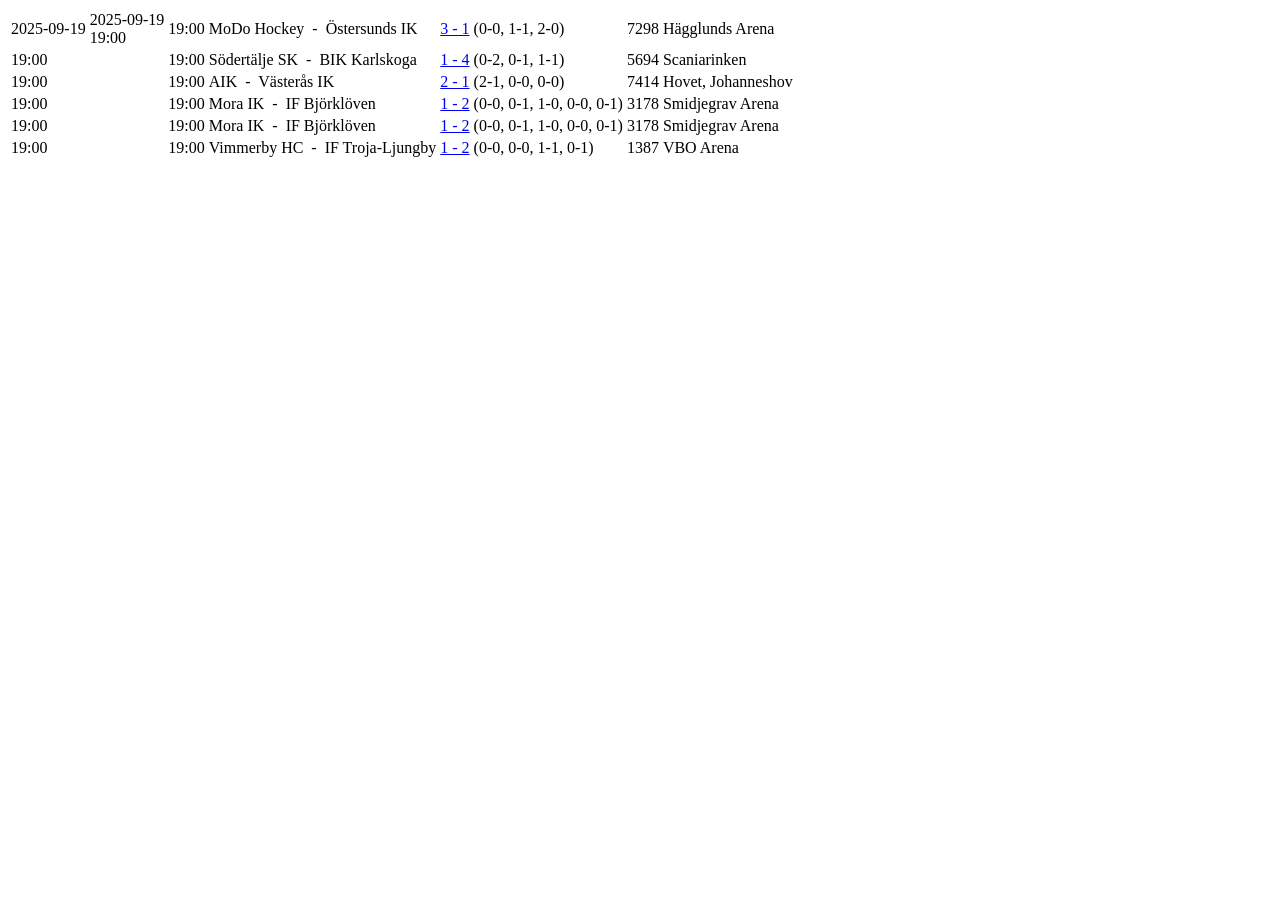
<file: internal/swehockey/testdata/schedule_18266.html>
<html><body><table>
<tr><td class="tdOdd standardPaddingTop d-none d-sm-table-cell">2025-09-19</td><td class="tdOdd standardPaddingTop d-table-cell d-sm-none"><bold>2025-09-19</bold><br />19:00</td><td class="tdOdd standardPaddingTop d-none d-sm-table-cell" style="white-space: nowrap;"><div class="dateLink"><span href="#" class="lnkTooltip" title="90131001">19:00</span></div></td><td class="tdOdd standardPaddingTop">MoDo Hockey
             - 
            Östersunds IK</td><td class="tdOdd standardPaddingTop" style="white-space: nowrap;"><a href="&#xD;&#xA;                          javascript:openonlinewindow('/Game/Events/1005612','')&#xD;&#xA;                        ">3 - 1</a></td><td class="tdOdd standardPaddingTop d-none d-sm-table-cell" style="white-space: nowrap;">
              (0-0, 1-1, 2-0)
            </td><td class="tdOdd standardPaddingTop d-none d-md-table-cell" style="text-align: right">7298</td><td class="tdOdd standardPaddingTop">Hägglunds Arena </td></tr>
<tr><td class="tdNormal standardPaddingTop d-table-cell d-sm-none">19:00</td><td class="tdNormal standardPaddingTop d-none d-sm-table-cell" /><td class="tdNormal standardPaddingTop d-none d-sm-table-cell" style="white-space: nowrap;"><div class="dateLink"><span href="#" class="lnkTooltip" title="90131002">19:00</span></div></td><td class="tdNormal standardPaddingTop">Södertälje SK
             - 
            BIK Karlskoga</td><td class="tdNormal standardPaddingTop" style="white-space: nowrap;"><a href="&#xD;&#xA;                          javascript:openonlinewindow('/Game/Events/1005613','')&#xD;&#xA;                        ">1 - 4</a></td><td class="tdNormal standardPaddingTop d-none d-sm-table-cell" style="white-space: nowrap;">
              (0-2, 0-1, 1-1)
            </td><td class="tdNormal standardPaddingTop d-none d-md-table-cell" style="text-align: right">5694</td><td class="tdNormal standardPaddingTop">Scaniarinken</td></tr>
<tr><td class="tdOdd standardPaddingTop d-table-cell d-sm-none">19:00</td><td class="tdOdd standardPaddingTop d-none d-sm-table-cell" /><td class="tdOdd standardPaddingTop d-none d-sm-table-cell" style="white-space: nowrap;"><div class="dateLink"><span href="#" class="lnkTooltip" title="90131003">19:00</span></div></td><td class="tdOdd standardPaddingTop">AIK
             - 
            Västerås IK</td><td class="tdOdd standardPaddingTop" style="white-space: nowrap;"><a href="&#xD;&#xA;                          javascript:openonlinewindow('/Game/Events/1005614','')&#xD;&#xA;                        ">2 - 1</a></td><td class="tdOdd standardPaddingTop d-none d-sm-table-cell" style="white-space: nowrap;">
              (2-1, 0-0, 0-0)
            </td><td class="tdOdd standardPaddingTop d-none d-md-table-cell" style="text-align: right">7414</td><td class="tdOdd standardPaddingTop">Hovet, Johanneshov</td></tr>
<tr><td class="tdNormal standardPaddingTop d-table-cell d-sm-none">19:00</td><td class="tdNormal standardPaddingTop d-none d-sm-table-cell" /><td class="tdNormal standardPaddingTop d-none d-sm-table-cell" style="white-space: nowrap;"><div class="dateLink"><span href="#" class="lnkTooltip" title="90131004">19:00</span></div></td><td class="tdNormal standardPaddingTop">Mora IK
             - 
            IF Björklöven</td><td class="tdNormal standardPaddingTop" style="white-space: nowrap;"><a href="&#xD;&#xA;                          javascript:openonlinewindow('/Game/Events/1005615','')&#xD;&#xA;                        ">1 - 2</a></td><td class="tdNormal standardPaddingTop d-none d-sm-table-cell" style="white-space: nowrap;">
              (0-0, 0-1, 1-0, 0-0, 0-1)
            </td><td class="tdNormal standardPaddingTop d-none d-md-table-cell" style="text-align: right">3178</td><td class="tdNormal standardPaddingTop">Smidjegrav Arena</td></tr>
<tr><td class="tdNormal standardPaddingTop d-table-cell d-sm-none">19:00</td><td class="tdNormal standardPaddingTop d-none d-sm-table-cell" /><td class="tdNormal standardPaddingTop d-none d-sm-table-cell" style="white-space: nowrap;"><div class="dateLink"><span href="#" class="lnkTooltip" title="90131004">19:00</span></div></td><td class="tdNormal standardPaddingTop">Mora IK
             - 
            IF Björklöven</td><td class="tdNormal standardPaddingTop" style="white-space: nowrap;"><a href="&#xD;&#xA;                          javascript:openonlinewindow('/Game/Events/1005615','')&#xD;&#xA;                        ">1 - 2</a></td><td class="tdNormal standardPaddingTop d-none d-sm-table-cell" style="white-space: nowrap;">
              (0-0, 0-1, 1-0, 0-0, 0-1)
            </td><td class="tdNormal standardPaddingTop d-none d-md-table-cell" style="text-align: right">3178</td><td class="tdNormal standardPaddingTop">Smidjegrav Arena</td></tr>
<tr><td class="tdOdd standardPaddingTop d-table-cell d-sm-none">19:00</td><td class="tdOdd standardPaddingTop d-none d-sm-table-cell" /><td class="tdOdd standardPaddingTop d-none d-sm-table-cell" style="white-space: nowrap;"><div class="dateLink"><span href="#" class="lnkTooltip" title="90131007">19:00</span></div></td><td class="tdOdd standardPaddingTop">Vimmerby HC
             - 
            IF Troja-Ljungby</td><td class="tdOdd standardPaddingTop" style="white-space: nowrap;"><a href="&#xD;&#xA;                          javascript:openonlinewindow('/Game/Events/1005618','')&#xD;&#xA;                        ">1 - 2</a></td><td class="tdOdd standardPaddingTop d-none d-sm-table-cell" style="white-space: nowrap;">
              (0-0, 0-0, 1-1, 0-1)
            </td><td class="tdOdd standardPaddingTop d-none d-md-table-cell" style="text-align: right">1387</td><td class="tdOdd standardPaddingTop">VBO Arena</td></tr>
</table></body></html>
</file>
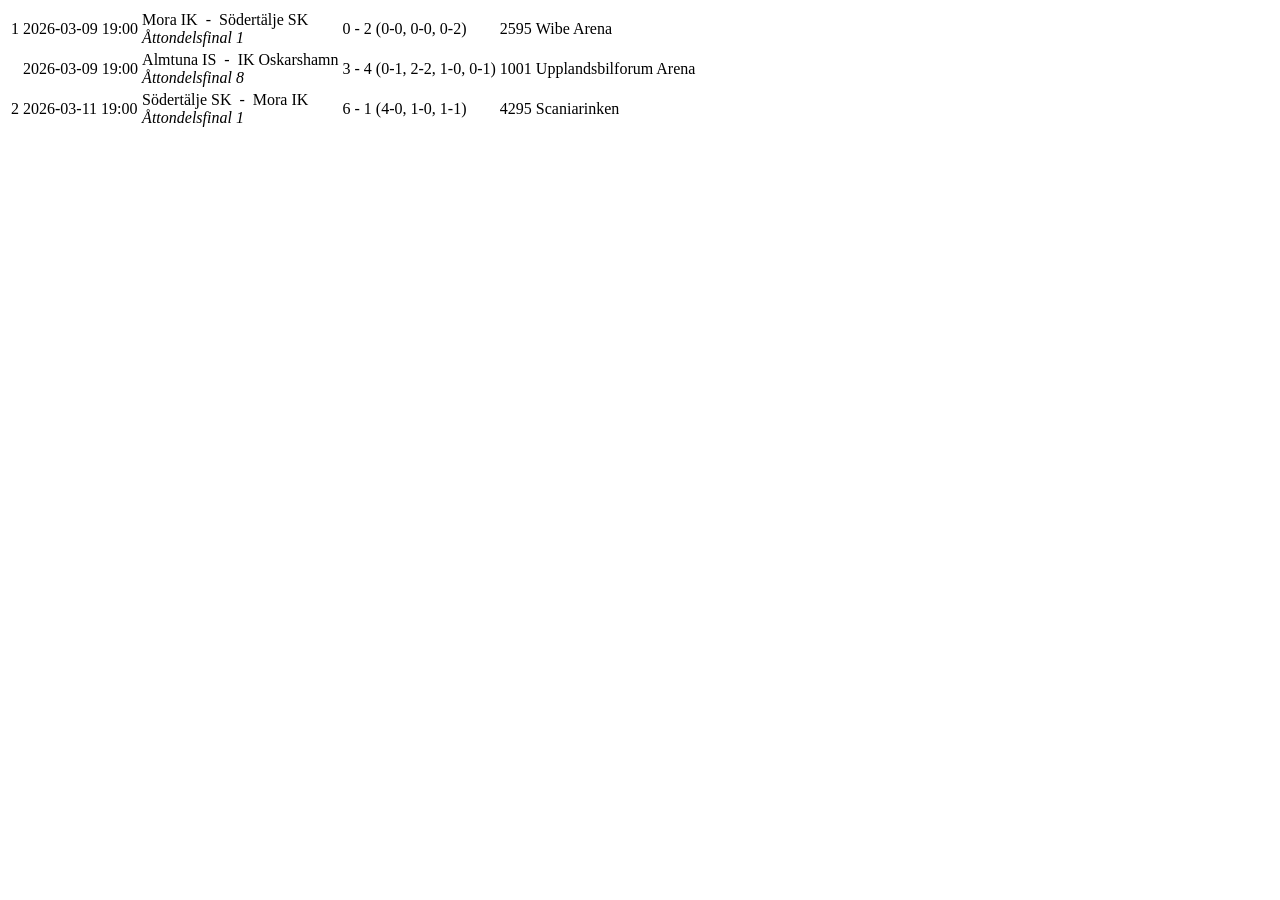
<file: internal/swehockey/testdata/schedule_playoff_19979.html>
<html><body><table>
<tr><td class="tdOdd standardPaddingTop d-none d-sm-table-cell">1</td><td class="tdOdd standardPaddingTop" style="white-space: nowrap;"><div class="dateLink"><span href="#" class="lnkTooltip" title="90133001">2026-03-09 19:00</span></div></td><td class="tdOdd standardPaddingTop">Mora IK
             - 
            Södertälje SK<br /><i>Åttondelsfinal 1</i></td><td class="tdOdd standardPaddingTop" style="white-space: nowrap;">0 - 2</td><td class="tdOdd standardPaddingTop d-none d-sm-table-cell" style="white-space: nowrap;">
              (0-0, 0-0, 0-2)
            </td><td class="tdOdd standardPaddingTop d-none d-md-table-cell" style="text-align: right">2595</td><td class="tdOdd standardPaddingTop">Wibe Arena</td></tr>
<tr><td class="tdNormal d-none d-sm-table-cell">
                 
              </td><td class="tdNormal standardPaddingTop" style="white-space: nowrap;"><div class="dateLink"><span href="#" class="lnkTooltip" title="90133002">2026-03-09 19:00</span></div></td><td class="tdNormal standardPaddingTop">Almtuna IS
             - 
            IK Oskarshamn<br /><i>Åttondelsfinal 8</i></td><td class="tdNormal standardPaddingTop" style="white-space: nowrap;">3 - 4</td><td class="tdNormal standardPaddingTop d-none d-sm-table-cell" style="white-space: nowrap;">
              (0-1, 2-2, 1-0, 0-1)
            </td><td class="tdNormal standardPaddingTop d-none d-md-table-cell" style="text-align: right">1001</td><td class="tdNormal standardPaddingTop">Upplandsbilforum Arena </td></tr>
<tr><td class="tdOdd paddingTop d-none d-sm-table-cell">2</td><td class="tdOdd paddingTop" style="white-space: nowrap;"><div class="dateLink"><span href="#" class="lnkTooltip" title="90133003">2026-03-11 19:00</span></div></td><td class="tdOdd paddingTop">Södertälje SK
             - 
            Mora IK<br /><i>Åttondelsfinal 1</i></td><td class="tdOdd paddingTop" style="white-space: nowrap;">6 - 1</td><td class="tdOdd paddingTop d-none d-sm-table-cell" style="white-space: nowrap;">
              (4-0, 1-0, 1-1)
            </td><td class="tdOdd paddingTop d-none d-md-table-cell" style="text-align: right">4295</td><td class="tdOdd paddingTop">Scaniarinken</td></tr>
</table></body></html>
</file>
